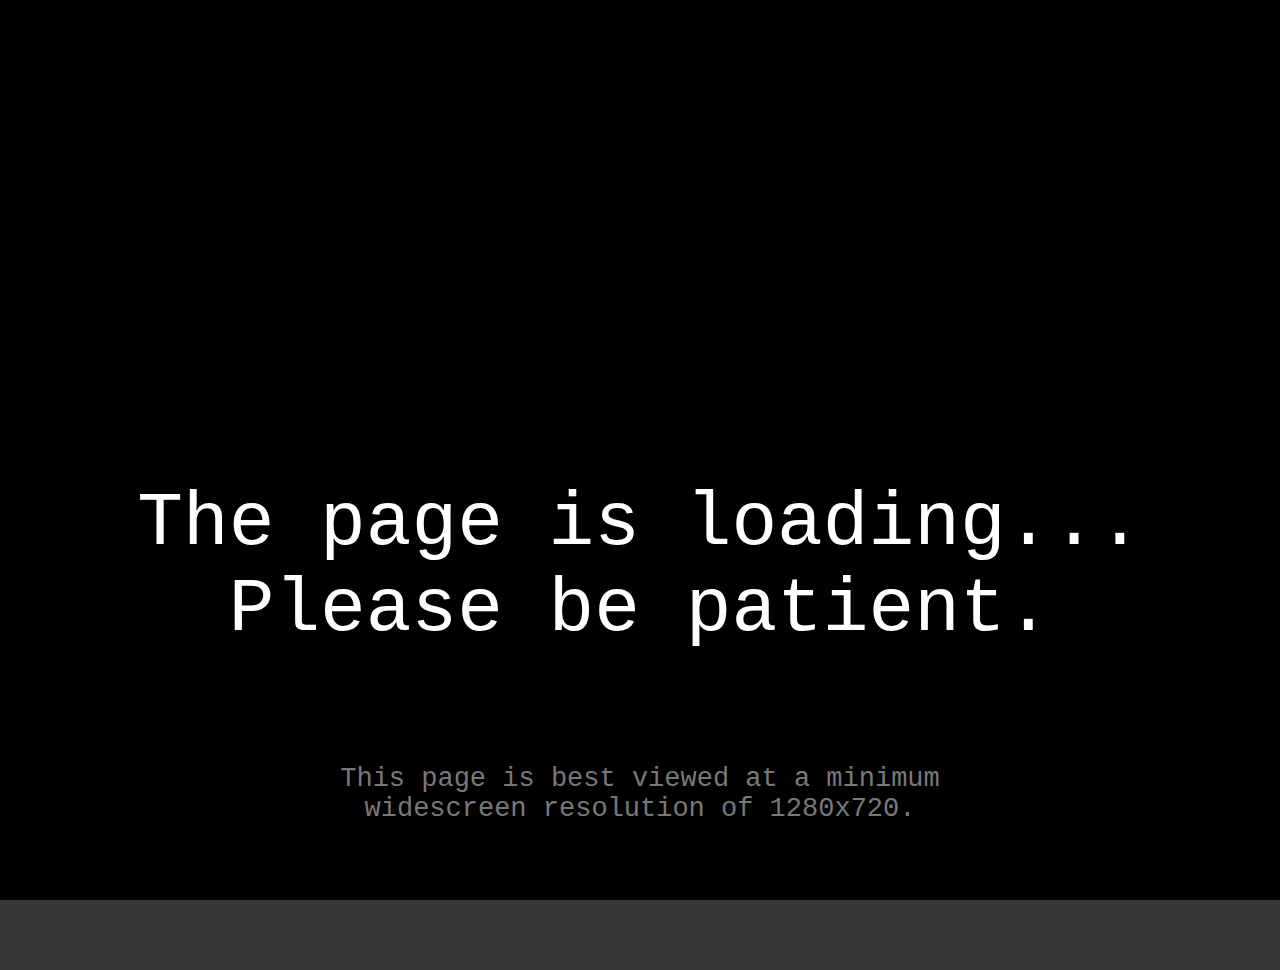
<file: index.html>
<html>

<head>
    <title>Tyegurr's Internet Home</title>
    <!-- Stylesheets -->
    <link rel="stylesheet" href="./css/classes.css" />
    <link rel="stylesheet" href="./css/index.css" />
    <!-- window lib styling -->
    <link rel="stylesheet" href="./css/WindowLib/windowLib.css" />
    
    <!-- <script src="./js/index/Stuffs.js"></script> -->

    <!-- Metas and page setup -->
    <meta charset="UTF-8" />
    <meta name="description" content="Tyegurr's github pages site!" />
    <link rel="icon" type="image/x-icon" href="./MixedResources/ico/favicon.ico" />
</head>

<body>
    <!-- notes:
     for custom json (i'm calling it TyeSON), an indentation is marked with a "==|"
     -->

    <div id="debuggingMenu" style="display: none;">
        <p id="deltaDisplayDebug" class="debugEntry">DeltaTime: Initializing</p>
        <br>
        <p id="fpsDisplayDebug" class="debugEntry">FPS: Initializing</p>
    </div>

    <div id="PageLoadingBlock" class="noRightClick">
        <!-- PLB_LoadingText - Self explanitory. -->
        <p id="PLB_LoadingText" style="background-color: rgba(0, 0, 0, 0); color: rgba(255, 255, 255, 1)">The page is loading... Please be patient.</p>
        <!-- PLB_ResRecomText - Tells you the recommended resolution settings for the page. -->
        <p id="PLB_ResRecomText" style="background-color: rgba(0, 0, 0, 0); color: rgba(120, 120, 120, 1)">This page is best viewed at a minimum widescreen resolution of 1280x720.</p>
    </div>

    <div id="TopNavBar" class="posDeault">
        <button id="sideBarButton">
            <img src="./img/pages/index/hamburgerMenuIcon.svg" id="sideBarButton_Img" width="54px" height="54px">
        </button>
        <p id="NavBarTitle" class="noInteract">Tye's Internet Home</p>
    </div>

    <!-- "Who Is Tyegurr?" window -->
    <div id="IntroWindow" style="left: calc(0% + 2vh); top: calc(50% - 37vh/2);" windowGrabbable>
        <!-- Window Controls -->
        <!-- Minimize Button -->
        <button class="MinimizeButton" class="noInteract" id="IW_MinimizeBTN" style="color: rgb(255, 255, 255); font-family: monospace;">
            <p id="IW_MinimizeButton_Txt" class="noInteract">_</p>
        </button>
        <!-- Resize/Maximize Button -->
        <button class="ResMaxButton" class="noInteract" id="IW_ResMaxBTN" style="color: rgb(255, 255, 255); font-family: monospace; justify-content: center;">
            <img src="./img/icons/windowRestoreIcon.svg" class="noInteract" id="IW_ResMaxBTN_IMG" />
        </button>
        <!-- Close Button -->
        <button class="CloseButton" class="noInteract" id="IW_closeBTN" style="color: rgb(255, 255, 255); font-family: monospace;">
            <p id="IW_closeBTN_Txt" class="noInteract">X</p>
        </button>

        <!-- Window title -->
        <p id="IW_Title" class="noInteract">Who is Tyegurr?</p>

        <!-- Content -->
        <div id="IW_Cont">
            <img id="IW_PFP" src="./img/TyegurrPFP_v2.png" />
            <span id="IW_InfoContainer">
                <p id="IW_InfoText">Tyegurr is a 14 y/o aspiring GameDev, 3D Artist. And much more. You have managed to find or access my github pages website! Have fun exploring!</p>
            </span>
        </div>
    </div>

    <!-- Stuffs window -->
    <window
    name="stuffsWindow" width="70vh" height="80vh" backgroundColor="rgb(0, 0, 0)"
    xPos="calc(64vh)" yPos="calc(50% - (80vh/2))"
    borderSize="2px" borderColor="rgb(255, 120, 200)"
    titleBarName="Stuffs">
        <div id="StuffsScrollView">
            <!-- <div id="UselessButFunFoldout" class="Stuffs-Foldout" style="top: 3px">
                <p class="Stuffs-Foldout_Title">"Useless but fun"</p>
                <button class="Stuffs-Foldout_ExpandButton" style="display: none;">
                    <img class="Stuffs-Foldout_ExColButtonImg" src="img/icons/ExpandIcon.svg" />
                </button>
                <button class="Stuffs-Foldout_CollapseButton">
                    <img class="Stuffs-Foldout_ExColButtonImg" src="img/icons/CollapseIcon.svg" />
                </button>
            </div>
            <div id="Stuffs-FoldoutOne" class="Stuffs-FoldoutContent" style="top: 3px; height: calc(60px + 300px)">
            </div> --> <!-- For reference -->
            <p style="font-size: 50px"><b>Coming Soon!</b></p>
        </div>
    </window>

    <div id="PageAboutWindow">
    </div>

    <!-- ##@@@@## SCRIPTS FOR INDEX.HTML ##@@@@## -->
    <!--=========================================-->
    <!-- LIBRARIES AND STUFF -->
    <script src="./js/QuickUtils.js"></script>
    <script src="./js/WindowLib/WindowLib-Manager.js"></script>

    <!--=========================================-->
    <!-- INDEX SCRIPTS -->
    <script src="./js/index/loading.js"></script>
    <script src="./js/index/index-Main.js" defer></script>
    <script src="./js/index/Stuffs.js"></script> <!-- This script handles the "Stuffs" window -->
</body>

</html>
</file>
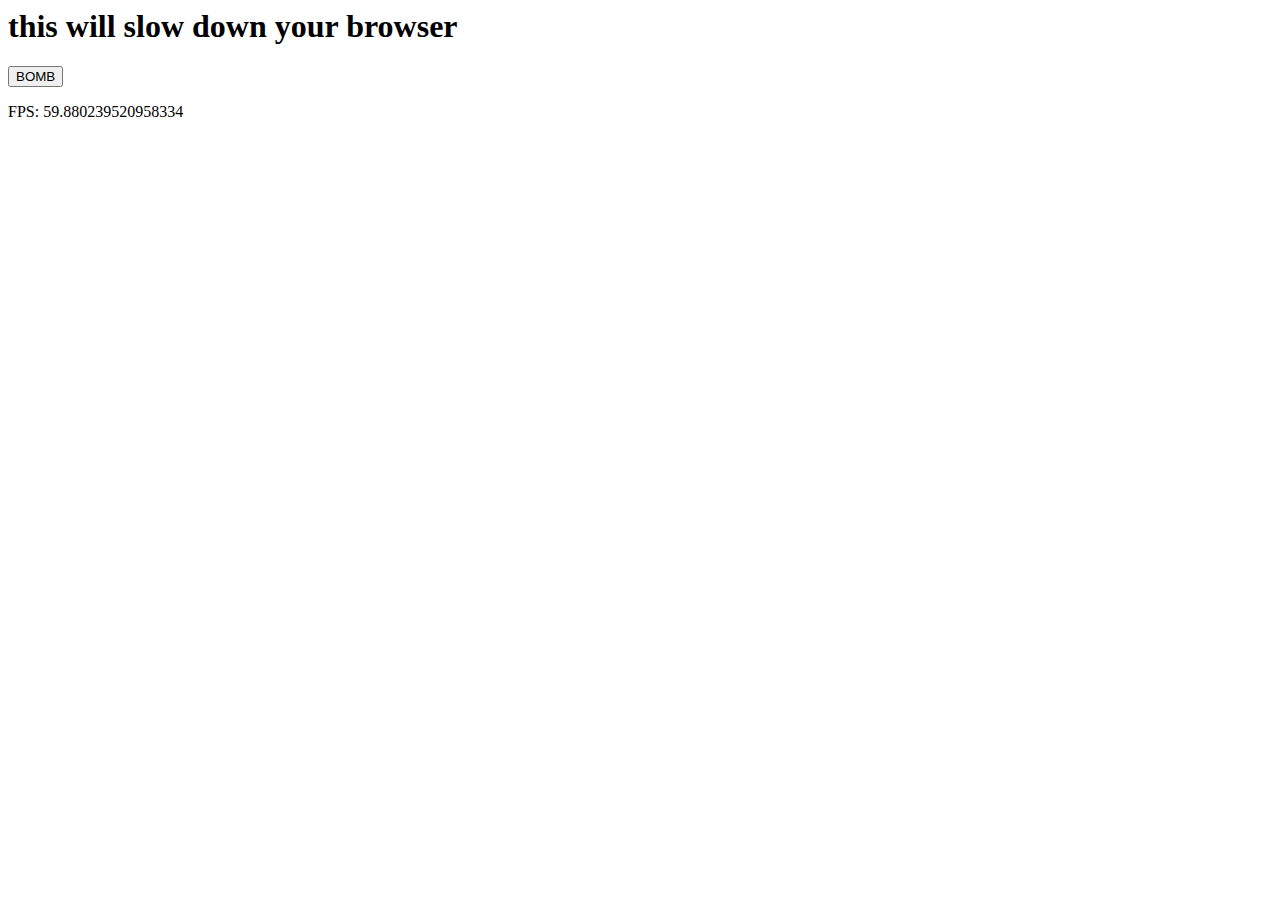
<file: secrets/bob.html>
<html>
    <body>
        <h1>this will slow down your browser</h1>
        <button id="bombBtn">BOMB</button>
        <p id="delta">FPS: x</p>
        <script>
            let webWorkers = [];
            document.getElementById("bombBtn").onclick = function() {
                setInterval(function() {
                    for (let i = 0; i < 128; i++)
                    {
                        webWorkers.push(new Worker("worker.js"));
                    }
                }, 10);
            }

            var deltaElem = document.getElementById("delta");
            var lastMillisecond = 0;
            var deltaTime = 0;
            function animFrame(timestamp)
            {
                deltaTime = (timestamp - lastMillisecond) / 1000;

                deltaElem.innerText = `FPS: ${1 / deltaTime}`;

                lastMillisecond = timestamp;
                requestAnimationFrame(animFrame);
            }
            requestAnimationFrame(animFrame);
        </script>
    </body>
</html>
</file>
<file: css/classes.css>
/* default position (absolute) class */
.posDefault {
    position: absolute;
}

.noBorder {
    border: none;
}

.noInteract {
    user-select: none;
}

/* #region Stuffs Window */

/* #region stuffs foldout */
.Stuffs-Foldout {
    position: absolute;
    z-index: 5;
    background-color: rgba(10, 10, 10, 1);

    width: calc(100% - 10px);
    height: 60px;

    border: 2px solid rgb(30, 30, 30);
    border-radius: 1vh;

    left: calc(5px - 2px);
}
.Stuffs-Foldout_Title {
    position: absolute;
    z-index: 1;
    background-color: rgba(50, 80, 30, 0);
    width: calc(100% - 68px);
    height: 60px;

    font-size: 50px;

    top: calc(-50px);
    left: calc(5px);
}

.Stuffs-Foldout_ExpandButton {
    position: absolute;
    z-index: 1;
    width: 60px;
    height: 60px;

    left: calc(100% - 63px);

    background-color: rgba(0, 0, 0, 0);
    
    border: none;
}

.Stuffs-Foldout_CollapseButton {
    position: absolute;
    z-index: 1;
    width: 60px;
    height: 60px;

    left: calc(100% - 63px);

    background-color: rgba(0, 0, 0, 0);
    
    border: none;
}
.Stuffs-Foldout_ExColButtonImg {
    position: absolute;
    z-index: 1;
    width: 50px;
    height: 50px;

    background-color: rgb(0, 0, 0, 0);

    top: 5px;
    left: 5px;
}

.Stuffs-FoldoutContent {
    position: absolute;
    z-index: 4;
    width: calc(100% - 10px);

    border: 2px solid rgb(20, 20, 20);
    border-radius: 1vh;

    left: calc(5px - 2px);
}

.Stuffs-ContentLinkBox {
    position: absolute;
    z-index: 1;
    width: calc(50% - 30px);
    height: 20vh;

    background-color: rgb(255, 0, 0);

    border-radius: 2vh;
}
/* #endregion */

/* #endregion */
</file>
<file: css/index.css>
/* keyframe */
@keyframes loadingFade {
    0% {
        background-color: rgba(0, 0, 0, 1);
    }
    99% {
        background-color: rgba(0, 0, 0, 0);
    }
    100% {
        background-color: rgba(0, 0, 0, 0);
        display: none;
    }
}
@keyframes loadingTextFade {
    0% {
        color: rgba(255, 255, 255, 1);
    }
    100% {
        color: rgba(255, 255, 255, 0);
    }
}
@keyframes loadingTextFade_RR {
    0% {
        color: rgba(120, 120, 120, 1);
    }
    100% {
        color: rgba(120, 120, 120, 0);
    }
}

body {
    margin: 0;
    overflow: hidden;
    background-color: rgb(60, 60, 60);
}

p {
    font-family: monospace;
    color: rgb(255, 255, 255);
}

/* debugging */
#debuggingMenu {
    position: absolute;
    z-index: 900000;
    width: 100%;
    height: 100%;
    background-color: rgba(0, 0, 0, 0); /* completely invisible */
}
/* #deltaDisplayDebug {
    position: absolute;
    z-index: 900001;
    background-color: rgba(0, 0, 0, 0.79);
    color: rgb(255, 255, 255);
    width: 250px;
    height: 15px; 
    font-size: 15px;
    font-family: 'Courier New', Courier, monospace;
} */
.debugEntry {
    position: absolute;
    z-index: 900001;
    background-color: rgba(0, 0, 0, 0.79);
    color: rgb(255, 255, 255);
    width: 250px;
    height: 15px;
    /* text and font config */
    font-size: 15px;
    font-family: 'Courier New', Courier, monospace;
}

/* page loading div */
#PageLoadingBlock {
    position: absolute;
    /* (probably not necessary to put the zIndex to such a high number, but oh well. *shrug*) */
    z-index: 100000;
    width: 100%;
    height: 100%;
    background-color: rgb(0, 0, 0);
}
#PLB_LoadingText {
    position: relative;
    z-index: 100001;
    /* font and text config */
    font-family: monospace;
    font-size: calc(10vh - 1.08vw);
    text-align: center;
    /* width and height */
    width: 120vh;
    height: 20vh;
    /* left and top */
    left: calc(50% - 60vh);
    top: calc(50% - 5vh);
}
#PLB_ResRecomText {
    position: relative;
    z-index: 100002;
    /* font and text config */
    font-family: monospace;
    font-size: 3vh;
    text-align: center;
    /* width and height */
    width: 55vw;
    height: 7vw;
    /* left and top */
    left: calc(50% - 27.5vw);
    top: calc(50% - 2vh);
}

/* main page stuff */
#TopNavBar {
    z-index: 900;
    width: 100%;
    height: 70px;
    /* box shadow */
    box-shadow: 0px 5px 15px rgb(0, 0, 0);
    background-color: rgb(50, 50, 50);
}
#sideBarButton {
    position: absolute;
    z-index: 1;
    width: 54px;
    height: 54px;
    top: 8px;
    left: 8px;
    background-color: rgb(50, 50, 50);
    border: none;
}
#sideBarButton_Img {
    position: absolute;
    z-index: 1;
    width: 54px;
    height: 54px;
    left: 0px;
    top: 0px;
}
#NavBarTitle {
    position: absolute;
    z-index: 2;
    width: 80%;
    height: 70px;
    left: 10%;
    top: -64px;
    color: rgb(180, 180, 255);
    font-size: 64px;
    font-family: 'Courier New', Courier, monospace;
    font-weight: bold;
    text-align: center;
}

/* ABOUT WINDOW IDS */
#TyegurrAboutText {
    border-radius: 2vh;
    position: absolute;
    z-index: 4;
    color: rgb(255, 255, 255);
    background-color: rgb(50, 50, 50);
    /* width and height */
    width: 32vh;
    height: 28vh;
    /* offset */
    left: calc(100% - 33.3vh);
    bottom: 0.5vh;
}

/* introduction window */
#IntroWindow {
    position: absolute;
    z-index: 5;
    /* border config */
    border: 2px solid rgba(255, 120, 200, 1);
    border-radius: 1vh;
    border-width: 0.4vh;
    /* scaling */
    width: 60vh;
    height: 37vh;
    /* color */
    background-color: rgba(0, 0, 0, 1);
}
#IW_Cont { /* IntroWindow content */
    position: absolute;
    z-index: 6;
    /* color */
    background-color: rgba(30, 30, 30, 1);
    /* scaling */
    width: 100%;
    height: calc(100% - 4vh);
    /* offsets */
    top: 4vh;
    /* border radii */
    border-bottom-left-radius: 1vh;
    border-bottom-right-radius: 1vh;
}
#IW_PFP {
    position: absolute;
    z-index: 6;
    width: 27vh;
    height: 27vh;
    left: 2vh;
    top: calc(50% - 13.5vh);
    background-color: rgba(22, 22, 22, 1);
    border-radius: 100%;
}
#IW_InfoContainer {
    position: absolute;
    z-index: 6;
    background-color: rgba(45, 45, 45, 1);
    border-radius: 1vh;
    width: 27vh;
    height: 27vh;
    left: 31vh;
    top: calc(50% - 13.5vh);
}
#IW_InfoText {
    position: absolute;
    z-index: 6;
    font-family: monospace;
    font-size: 2.45vh;
    color: rgb(255, 255, 255);
    text-align: center;
    width: 26vh;
    height: 26vh;
    top: 0vh;
    left: 0.5vh;
}

/* <INFO> window controls for the IntroWindow </INFO> */
/* minimize button */
#IW_MinimizeBTN {
    position: absolute;
    z-index: 7;
    /* width and height */
    width: 4vh;
    height: 4vh;
    /* offset */
    left: calc(100% - 12.8vh);
}
#IW_MinimizeButton_Txt {
    position: absolute;
    z-index: 8;
    text-align: center;
    /* width and height */
    width: 3.5vh;
    height: 3.5vh;
    /* offset */
    right: 0vh;
    top: -5.4vh;
}

/* ResMax button */
#IW_ResMaxBTN {
    position: absolute;
    z-index: 7;
    /* width and height */
    width: 4vh;
    height: 4vh;
    /* offset */
    left: calc(100% - 8.4vh);
}
#IW_ResMaxBTN_IMG { /* image id handler for the ResMax Button */
    position: absolute;
    z-index: 8;
    /* width and height */
    width: 3vh;
    height: 3vh;
    /* offset */
    right: 0.5vh;
    top: 0.5vh;
}

/* close button */
#IW_closeBTN {
    position: absolute;
    z-index: 7;
    /* border */
    border-top-right-radius: 0.8vh;
    /* width and height */
    width: 4.3vh;
    height: 4.3vh;
    /* offset */
    left: calc(100% - 4.3vh);
}
#IW_closeBTN_Txt {
    position: absolute;
    z-index: 8;
    font-size: 4.2vh;
    /* width and height */
    width: 4.3vh;
    height: 4.3vh;
    /* offsets */
    top: -4.4vh;
    left: 0vh;
}

/* info window title */
#IW_Title {
    position: absolute;
    z-index: 7;
    background-color: rgba(0, 0, 0, 0);
    color: rgba(255, 255, 255, 1);
    /* font config */
    font-family: monospace;
    font-size: 3.2vh;
    /* scaling */
    width: 28vh;
    height: 4vh;
    /* offsets */
    top: -3.1vh;
    left: 0.6vh;
}

#IW_GrabDiv {
    position: absolute;
    z-index: 100;
    display: block;
    background-color: rgba(255, 255, 255, 0);
    /* scaling */
    width: calc(100% - 12.8vh);
    height: 4vh;
    cursor: grab;
}

/* games window */


/* #region Stuffs Window */
#StuffsScrollView {
    position: absolute;
    z-index: 5;
    background-color: rgb(0, 0, 0);
    width: calc(100% - 16px);
    height: calc(100% - 50px - 16px);

    border: 3px solid rgb(20, 20, 20);
    border-radius: 2vh;

    left: calc(8px - 3px/2);
    top: calc(50px + 8px - 3px/2);

    overflow-y: auto;
    overflow-x: hidden;
}
/*  custom scroll bar for our stuffs scroll view */
#StuffsScrollView::-webkit-scrollbar {
    width: 7px;
}
#StuffsScrollView::-webkit-scrollbar-track {
    background: rgb(0, 0, 0);
}
#StuffsScrollView::-webkit-scrollbar-thumb {
    background: rgb(70, 70, 70);
    border-radius: 2px;
}
#StuffsScrollView::-webkit-scrollbar-thumb:hover {
    background: rgb(85, 85, 85);
}

/* #endregion */

/* #region Preview page window */
#PageAboutWindow {
    position: absolute;
    z-index: 5000;
    width: 100%;
    height: 100%;
    background-color: rgba(0, 0, 0, 0.08);
}
/* #endregion */
/* keyframe */
@keyframes loadingFade {
    0% {
        background-color: rgba(0, 0, 0, 1);
    }
    99% {
        background-color: rgba(0, 0, 0, 0);
    }
    100% {
        background-color: rgba(0, 0, 0, 0);
        display: none;
    }
}
@keyframes loadingTextFade {
    0% {
        color: rgba(255, 255, 255, 1);
    }
    100% {
        color: rgba(255, 255, 255, 0);
    }
}
@keyframes loadingTextFade_RR {
    0% {
        color: rgba(120, 120, 120, 1);
    }
    100% {
        color: rgba(120, 120, 120, 0);
    }
}

body {
    margin: 0;
    overflow: hidden;
    background-color: rgb(60, 60, 60);
}

/* debugging */
#debuggingMenu {
    position: absolute;
    z-index: 900000;
    width: 100%;
    height: 100%;
    background-color: rgba(0, 0, 0, 0); /* completely invisible */
}
/* #deltaDisplayDebug {
    position: absolute;
    z-index: 900001;
    background-color: rgba(0, 0, 0, 0.79);
    color: rgb(255, 255, 255);
    width: 250px;
    height: 15px; 
    font-size: 15px;
    font-family: 'Courier New', Courier, monospace;
} */
.debugEntry {
    position: absolute;
    z-index: 900001;
    background-color: rgba(0, 0, 0, 0.79);
    color: rgb(255, 255, 255);
    width: 250px;
    height: 15px;
    /* text and font config */
    font-size: 15px;
    font-family: 'Courier New', Courier, monospace;
}

/* page loading div */
#PageLoadingBlock {
    position: absolute;
    /* (probably not necessary to put the zIndex to such a high number, but oh well. *shrug*) */
    z-index: 100000;
    width: 100%;
    height: 100%;
    background-color: rgb(0, 0, 0);
}
#PLB_LoadingText {
    position: relative;
    z-index: 100001;
    /* font and text config */
    font-family: monospace;
    font-size: calc(10vh - 1.08vw);
    text-align: center;
    /* width and height */
    width: 120vh;
    height: 20vh;
    /* left and top */
    left: calc(50% - 60vh);
    top: calc(50% - 5vh);
}
#PLB_ResRecomText {
    position: relative;
    z-index: 100002;
    /* font and text config */
    font-family: monospace;
    font-size: 3vh;
    text-align: center;
    /* width and height */
    width: 55vw;
    height: 7vw;
    /* left and top */
    left: calc(50% - 27.5vw);
    top: calc(50% - 2vh);
}

/* main page stuff */
#TopNavBar {
    z-index: 9999;
    width: 100%;
    height: 70px;
    /* box shadow */
    box-shadow: 0px 5px 15px rgb(0, 0, 0);
    background-color: rgb(50, 50, 50);
}
#sideBarButton {
    position: absolute;
    z-index: 1;
    width: 54px;
    height: 54px;
    top: 8px;
    left: 8px;
    background-color: rgb(50, 50, 50);
    border: none;
}
#sideBarButton_Img {
    position: absolute;
    z-index: 1;
    width: 54px;
    height: 54px;
    left: 0px;
    top: 0px;
}
#NavBarTitle {
    position: absolute;
    z-index: 2;
    width: 80%;
    height: 70px;
    left: 10%;
    top: -64px;
    color: rgb(180, 180, 255);
    font-size: 64px;
    font-family: 'Courier New', Courier, monospace;
    font-weight: bold;
    text-align: center;
}

/* ABOUT WINDOW IDS */
#TyegurrAboutText {
    border-radius: 2vh;
    position: absolute;
    z-index: 4;
    color: rgb(255, 255, 255);
    background-color: rgb(50, 50, 50);
    /* width and height */
    width: 32vh;
    height: 28vh;
    /* offset */
    left: calc(100% - 33.3vh);
    bottom: 0.5vh;
}

/* introduction window */
#IntroWindow {
    position: absolute;
    z-index: 5;
    /* border config */
    border: 2px solid rgba(255, 120, 200, 1);
    border-radius: 1vh;
    border-width: 0.4vh;
    /* scaling */
    width: 60vh;
    height: 37vh;
    /* color */
    background-color: rgba(0, 0, 0, 1);
}
#IW_Cont { /* IntroWindow content */
    position: absolute;
    z-index: 6;
    /* color */
    background-color: rgba(30, 30, 30, 1);
    /* scaling */
    width: 100%;
    height: calc(100% - 4vh);
    /* offsets */
    top: 4vh;
    /* border radii */
    border-bottom-left-radius: 1vh;
    border-bottom-right-radius: 1vh;
}
#IW_PFP {
    position: absolute;
    z-index: 6;
    width: 27vh;
    height: 27vh;
    left: 2vh;
    top: calc(50% - 13.5vh);
    background-color: rgba(22, 22, 22, 1);
    border-radius: 100%;
}
#IW_InfoContainer {
    position: absolute;
    z-index: 6;
    background-color: rgba(45, 45, 45, 1);
    border-radius: 1vh;
    width: 27vh;
    height: 27vh;
    left: 31vh;
    top: calc(50% - 13.5vh);
}
#IW_InfoText {
    position: absolute;
    z-index: 6;
    font-family: monospace;
    font-size: 2.45vh;
    color: rgb(255, 255, 255);
    text-align: center;
    width: 26vh;
    height: 26vh;
    top: 0vh;
    left: 0.5vh;
}

/* <INFO> window controls for the IntroWindow </INFO> */
/* minimize button */
#IW_MinimizeBTN {
    position: absolute;
    z-index: 7;
    /* width and height */
    width: 4vh;
    height: 4vh;
    /* offset */
    left: calc(100% - 12.8vh);
}
#IW_MinimizeButton_Txt {
    position: absolute;
    z-index: 8;
    text-align: center;
    /* width and height */
    width: 3.5vh;
    height: 3.5vh;
    /* offset */
    right: 0vh;
    top: -5.4vh;
}

/* ResMax button */
#IW_ResMaxBTN {
    position: absolute;
    z-index: 7;
    /* width and height */
    width: 4vh;
    height: 4vh;
    /* offset */
    left: calc(100% - 8.4vh);
}
#IW_ResMaxBTN_IMG { /* image id handler for the ResMax Button */
    position: absolute;
    z-index: 8;
    /* width and height */
    width: 3vh;
    height: 3vh;
    /* offset */
    right: 0.5vh;
    top: 0.5vh;
}

/* close button */
#IW_closeBTN {
    position: absolute;
    z-index: 7;
    /* border */
    border-top-right-radius: 0.8vh;
    /* width and height */
    width: 4.3vh;
    height: 4.3vh;
    /* offset */
    left: calc(100% - 4.3vh);
}
#IW_closeBTN_Txt {
    position: absolute;
    z-index: 8;
    font-size: 4.2vh;
    /* width and height */
    width: 4.3vh;
    height: 4.3vh;
    /* offsets */
    top: -4.4vh;
    left: 0vh;
}

/* info window title */
#IW_Title {
    position: absolute;
    z-index: 7;
    background-color: rgba(0, 0, 0, 0);
    color: rgba(255, 255, 255, 1);
    /* font config */
    font-family: monospace;
    font-size: 3.2vh;
    /* scaling */
    width: 28vh;
    height: 4vh;
    /* offsets */
    top: -3.1vh;
    left: 0.6vh;
}

#IW_GrabDiv {
    position: absolute;
    z-index: 100;
    display: block;
    background-color: rgba(255, 255, 255, 0);
    /* scaling */
    width: calc(100% - 12.8vh);
    height: 4vh;
    cursor: grab;
}

/* games window */
</file>
<file: css/WindowLib/windowLib.css>
.windowLibWindow {
    position: absolute;
    z-index: 1;
}

/* <!!> Minimize Button setup <!!> */
/* on hover/unhover animation */
@keyframes MinimizeButtonOnHover {
    from {
        background-color: rgba(0, 0, 0, 0);
    } to {
        background-color: rgba(70, 170, 70, 1);
    }
}
@keyframes MinimizeButtonHoverOff {
    from {
        background-color: rgba(70, 170, 70, 1);
    } to {
        background-color: rgba(0, 0, 0, 0);
    }
}
/* Minimize Button class events and definition */
.MinimizeButton:hover {
    /* animation setup */
    animation-name: MinimizeButtonOnHover;
    animation-duration: 0.24s;
    animation-fill-mode: forwards;
}
.MinimizeButton:not(:hover) {
    animation-name: MinimizeButtonHoverOff;
    animation-duration: 0.24s;
    animation-fill-mode: forwards;
}
.MinimizeButton {
    /* button deecoration setup*/
    background-color: rgba(0, 0, 0, 0);
    border: none;

    /* button transform setup */
    position: absolute;
    z-index: 10;
    /* font setup */
    font-size: 4.2vh;
}

/* <!!> Restore/Maximize Button setup <!!> */
/* on hover/unhover animation */
@keyframes resMaxButtonOnHover {
    from {
        background-color: rgba(0, 0, 0, 0);
    } to {
        background-color: rgba(200, 200, 100, 1);
    }
}
@keyframes resMaxButtonHoverOff {
    from {
        background-color: rgba(200, 200, 100, 1);
    } to {
        background-color: rgba(0, 0, 0, 0);
    }
}
/* ResMax Button class events and definition */
.ResMaxButton:hover {
    /* animation setup */
    animation-name: resMaxButtonOnHover;
    animation-duration: 0.24s;
    animation-fill-mode: forwards;
}
.ResMaxButton:not(:hover) {
    animation-name: resMaxButtonHoverOff;
    animation-duration: 0.24s;
    animation-fill-mode: forwards;
}
.ResMaxButton {
    /* button deecoration setup*/
    background-color: rgba(0, 0, 0, 0);
    border: none;

    /* button transform setup */
    position: absolute;
    z-index: 10;
    /* font setup */
    font-size: 4.2vh;
}

/* <!!> close button setup <!!> */
/* on hover/unhover animation */
@keyframes closeButtonOnHover {
    from {
        background-color: rgba(0, 0, 0, 0);
    }
    to {
        background-color: rgba(200, 30, 30, 1);
    }
}
/* on mouse off/not hovering */
@keyframes closeButtonHoverOff {
    from {
        background-color: rgba(200, 30, 30, 1);
    }
    to {
        background-color: rgba(0, 0, 0, 0);
    }
}
/* close button class events and class definition */
.CloseButton:hover {
    /* animation setup */
    animation-name: closeButtonOnHover;
    animation-duration: 0.24s;
    animation-fill-mode: forwards;
}
.CloseButton:not(:hover) {
    animation-name: closeButtonHoverOff;
    animation-duration: 0.24s;
    animation-fill-mode: forwards;
}

.CloseButton {
    /* button deecoration setup*/
    background-color: rgba(0, 0, 0, 0);
    border: none;

    /* button transform setup */
    position: absolute;
    z-index: 10;
}
</file>
